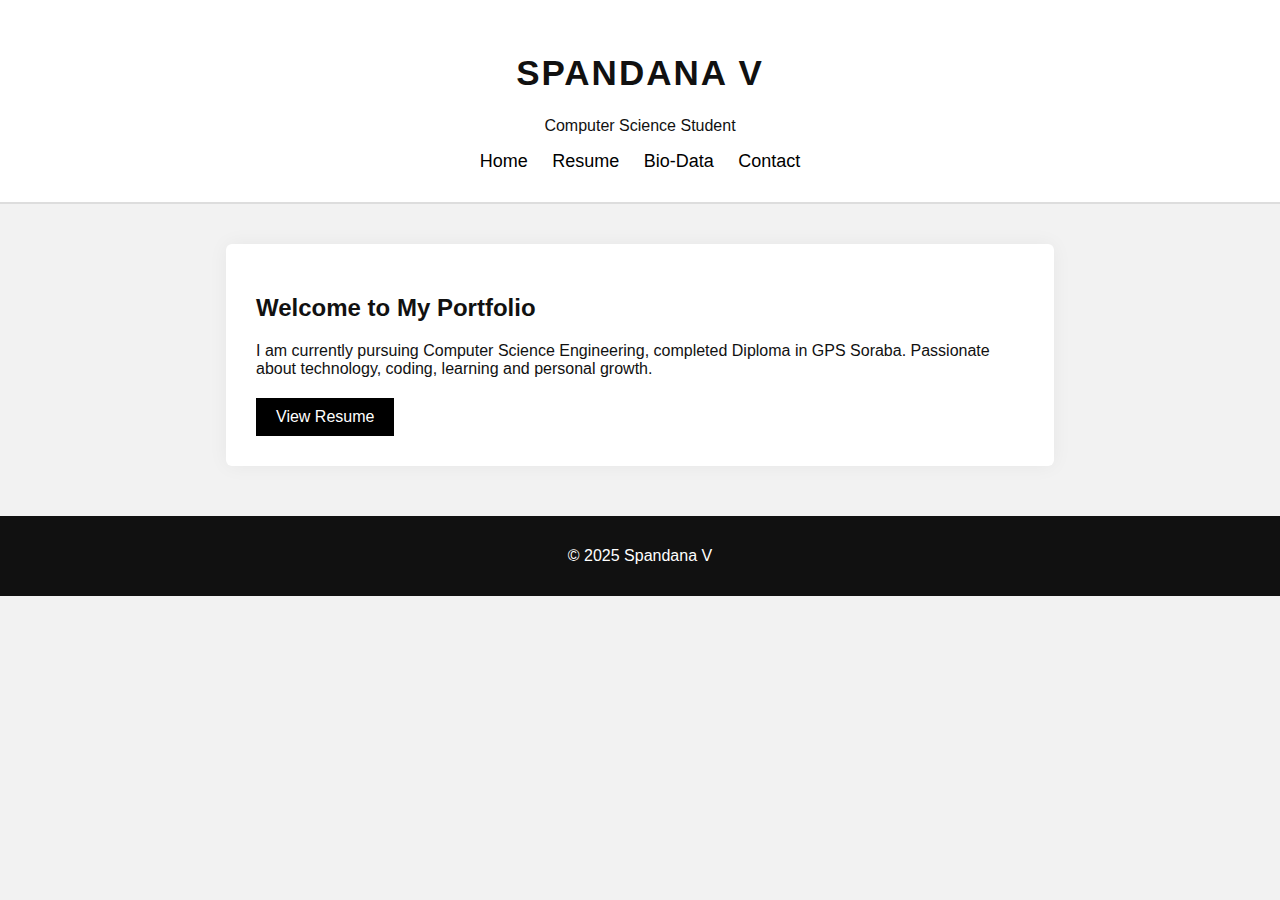
<file: index.html>
<!DOCTYPE html>
<html lang="en">
<head>
<meta charset="UTF-8">
<meta name="viewport" content="width=device-width, initial-scale=1.0">
<title>Spandana V - Portfolio</title>
<link rel="stylesheet" href="style.css">
<script src="script.js" defer></script>
</head>

<body>

<header>
    <h1 class="title">SPANDANA V</h1>
    <p>Computer Science Student</p>
    <nav>
        <a href="index.html">Home</a>
        <a href="resume.html">Resume</a>
        <a href="biodata.html">Bio-Data</a>
        <a href="contact.html">Contact</a>
    </nav>
</header>

<section class="intro">
    <h2>Welcome to My Portfolio</h2>
    <p>I am currently pursuing Computer Science Engineering, completed Diploma in GPS Soraba.  
       Passionate about technology, coding, learning and personal growth.</p>

    <a class="btn" href="resume.html">View Resume</a>
</section>

<footer>
    <p>© 2025 Spandana V</p>
</footer>

</body>
</html>
</file>
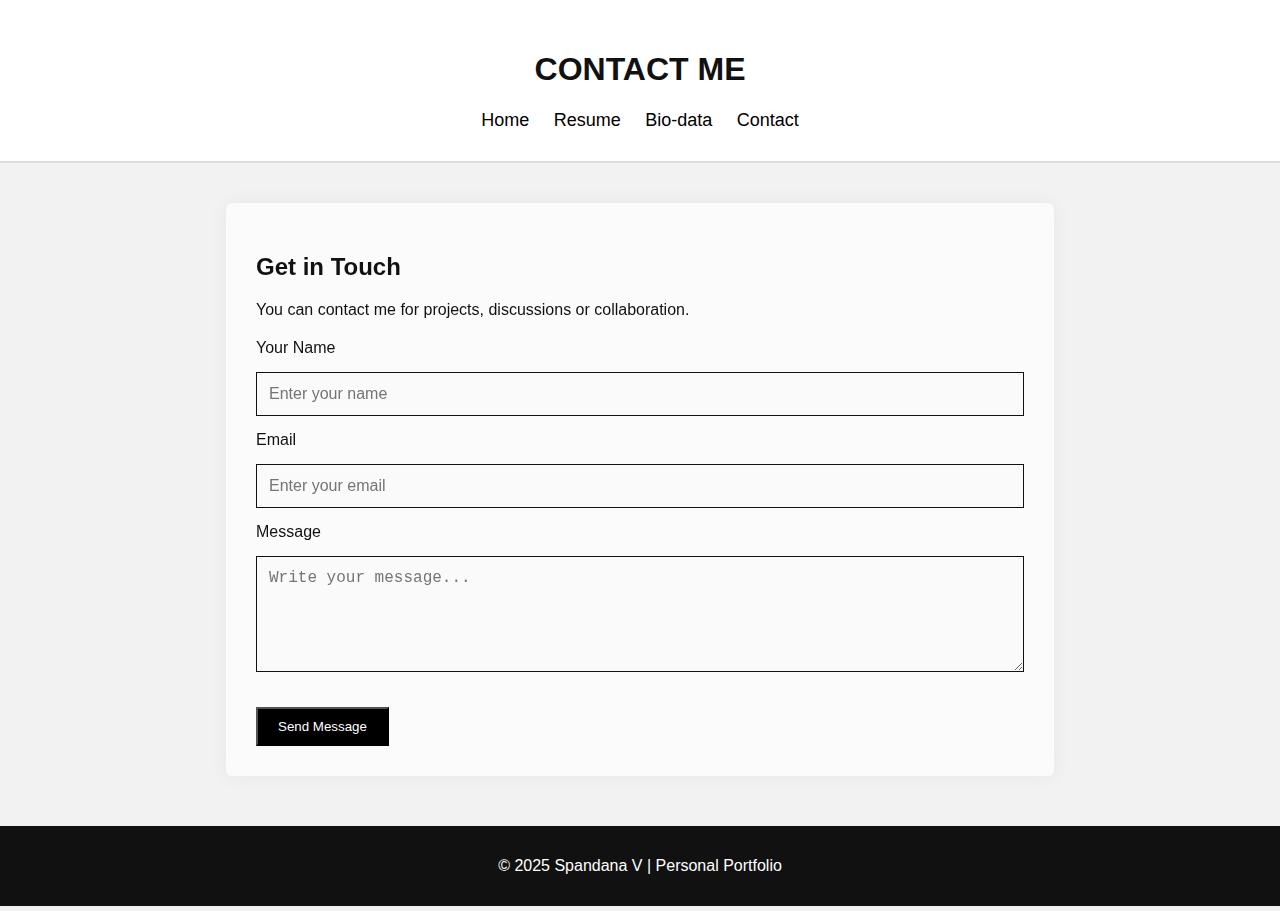
<file: contact.html>
<!DOCTYPE html>
<html lang="en">
<head>
<meta charset="UTF-8">
<meta name="viewport" content="width=device-width, initial-scale=1.0">
<title>Contact - Spandana V</title>
<link rel="stylesheet" href="style.css">
<script src="script.js" defer></script>
</head>

<body>

<header>
    <h1>CONTACT ME</h1>
    <nav>
        <a href="index.html">Home</a>
        <a href="resume.html">Resume</a>
        <a href="biodata.html">Bio-data</a>
        <a href="contact.html">Contact</a>
    </nav>
</header>

<section class="content-box glass-card">
    <h2>Get in Touch</h2>
    <p>You can contact me for projects, discussions or collaboration.</p>

    <form class="contact-form" action="#" method="post">
        <label>Your Name</label>
        <input type="text" placeholder="Enter your name" required>

        <label>Email</label>
        <input type="email" placeholder="Enter your email" required>

        <label>Message</label>
        <textarea placeholder="Write your message..." rows="5" required></textarea>

        <button class="btn" type="submit">Send Message</button>
    </form>
</section>

<footer>
    <p>© 2025 Spandana V | Personal Portfolio</p>
</footer>

</body>
</html>
</file>
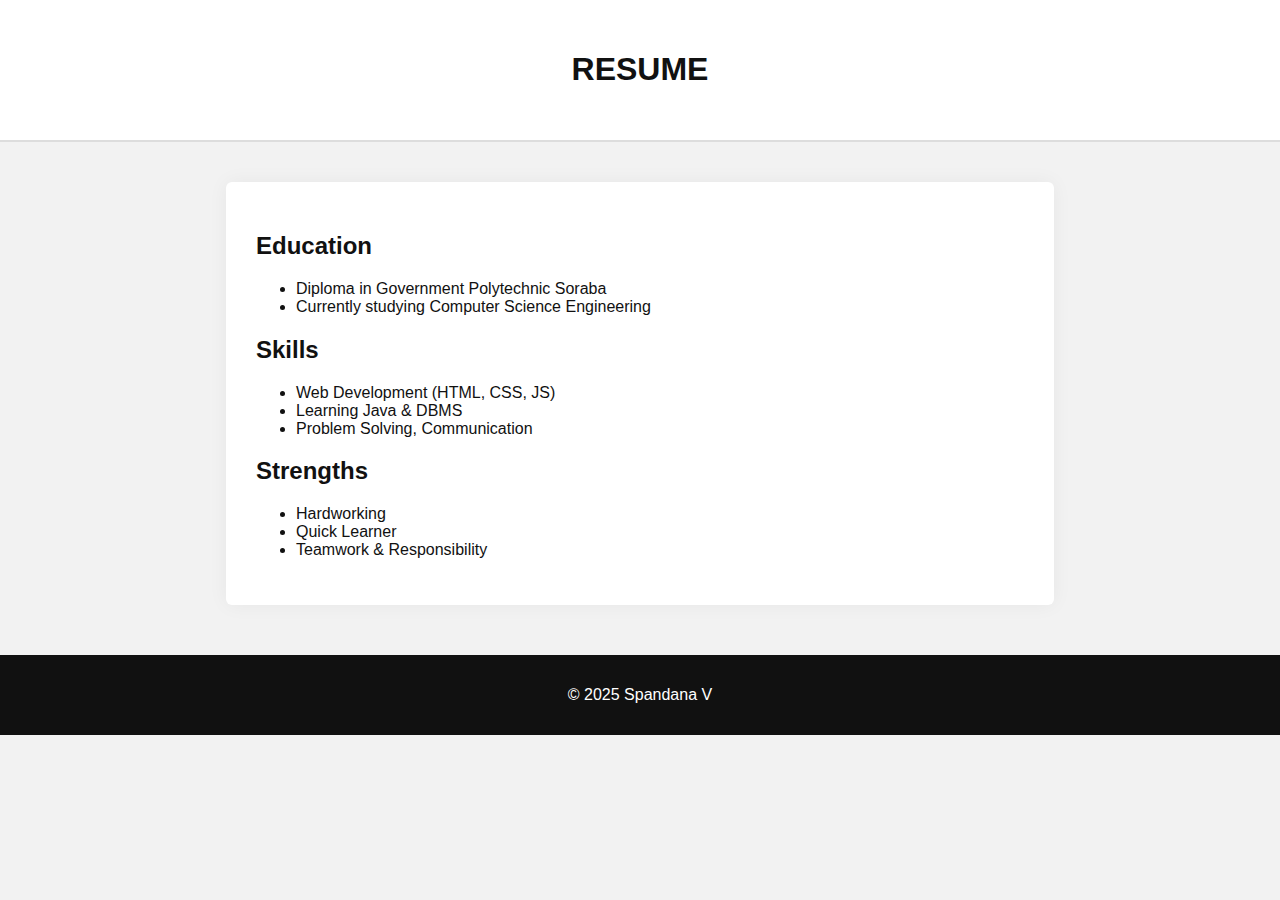
<file: resume.html>
<!DOCTYPE html>
<html lang="en">
<head>
<meta charset="UTF-8">
<meta name="viewport" content="width=device-width, initial-scale=1.0">
<title>Resume - Spandana V</title>
<link rel="stylesheet" href="style.css">
</head>

<body>

<header class="small-header">
    <h1>RESUME</h1>
</header>

<section class="content-box">
<h2>Education</h2>
<ul>
    <li>Diploma in Government Polytechnic Soraba</li>
    <li>Currently studying Computer Science Engineering</li>
</ul>

<h2>Skills</h2>
<ul>
    <li>Web Development (HTML, CSS, JS)</li>
    <li>Learning Java & DBMS</li>
    <li>Problem Solving, Communication</li>
</ul>

<h2>Strengths</h2>
<ul>
    <li>Hardworking</li>
    <li>Quick Learner</li>
    <li>Teamwork & Responsibility</li>
</ul>
</section>

<footer>
    <p>© 2025 Spandana V</p>
</footer>

</body>
</html>
</file>
<file: style.css>
body {
    font-family: Arial, sans-serif;
    margin: 0;
    background: #f2f2f2;
    color: #111;
}

/* Header */
header {
    text-align: center;
    padding: 30px;
    background:#ffffff;
    border-bottom: 2px solid #ddd;
}

header .title {
    font-size: 35px;
    letter-spacing: 2px;
    font-weight: 700;
}

/* Navigation */
nav a {
    margin: 10px;
    text-decoration: none;
    font-size: 18px;
    color:#000;
}
nav a:hover { border-bottom:2px solid #000; }

/* Intro, Resume Sections */
.intro, .content-box {
    width: 60%;
    margin: auto;
    background:#fff;
    padding: 30px;
    margin-top:40px;
    border-radius:6px;
    box-shadow: 0px 0px 20px rgba(0,0,0,0.05);
}

/* Button */
.btn {
    display:block;
    width: fit-content;
    padding:10px 20px;
    background:#000;
    color:#fff;
    text-decoration:none;
    margin-top:20px;
}
.btn:hover { opacity:0.8; }

/* Footer */
footer {
    text-align:center;
    margin-top:50px;
    padding:15px;
    background:#111;
    color:white;
}
/* Glass effect card */
.glass-card {
    backdrop-filter: blur(10px);
    background: rgba(255,255,255,0.7);
    transition: 0.3s;
}
.glass-card:hover {
    transform: scale(1.01);
    box-shadow: 0px 0px 30px rgba(0,0,0,0.1);
}

/* Contact form */
.contact-form {
    display:flex;
    flex-direction:column;
    gap:15px;
    margin-top:20px;
}
.contact-form input,
.contact-form textarea {
    padding:12px;
    border:1px solid #111;
    background:#fafafa;
    font-size:16px;
}
.contact-form button:hover { opacity: 0.7; }

/* Smooth Page Scroll */
html { scroll-behavior: smooth; }
</file>
